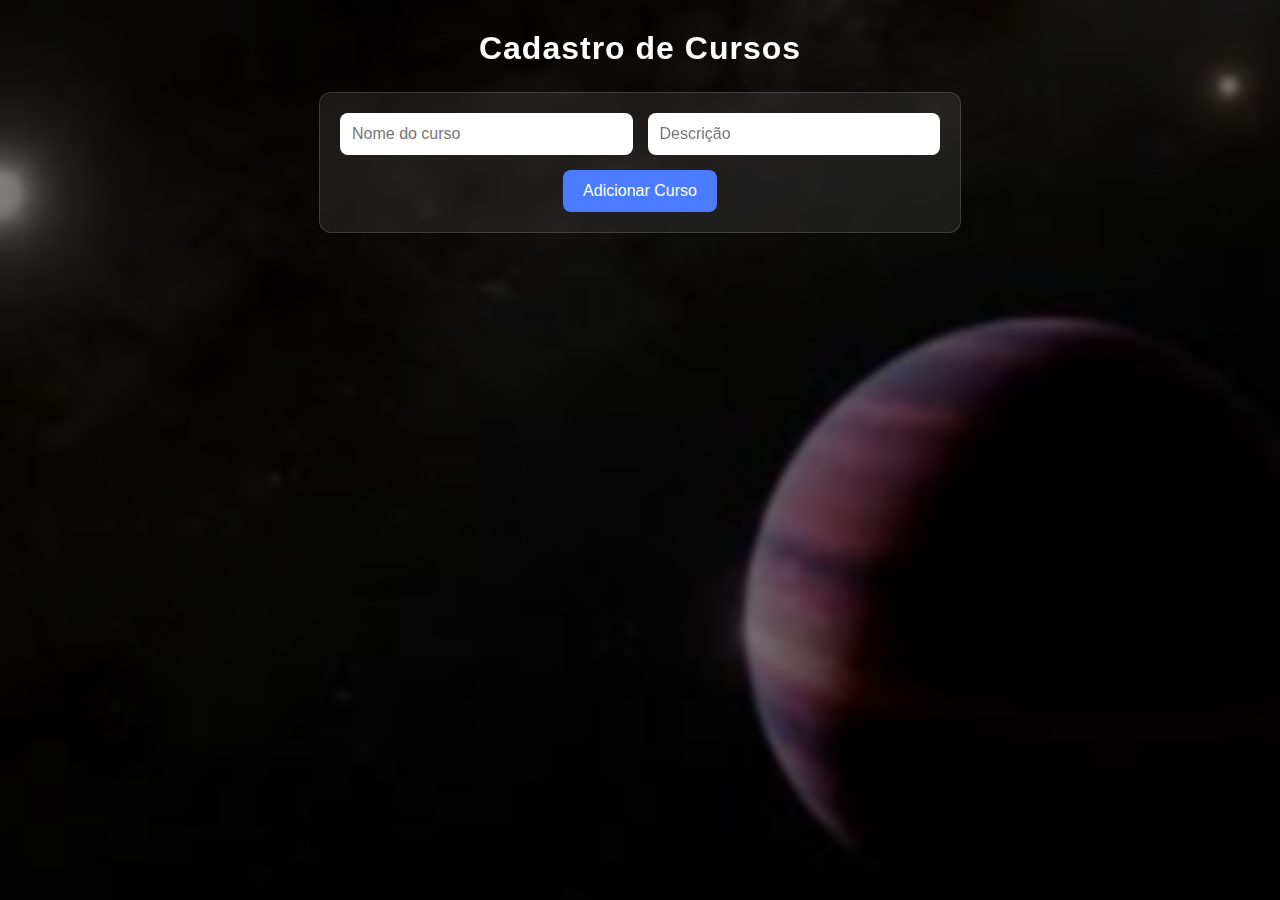
<file: target/classes/static/admin.html>
<!DOCTYPE html>
<html lang="pt-br">
<head>
    <meta charset="UTF-8">
    <title>Admin - Cursos</title>
    <link rel="stylesheet" href="css/admin.css">
</head>
<body>
    <h1>Cadastro de Cursos</h1>

    <form id="form-curso">
        <input id="nome" type="text" placeholder="Nome do curso" required>
        <input id="descricao" type="text" placeholder="Descrição" required>
        <button type="submit">Adicionar Curso</button>
    </form>

    <div id="cursos-container" class="cursos-container"></div>

    <!-- Modal de Edição 
    <div id="modal-editar" class="modal">
        <div class="modal-content">
            <span class="close">&times;</span>
            <h2>Editar Curso</h2>
            <input id="editar-nome" type="text" placeholder="Nome do curso">
            <input id="editar-descricao" type="text" placeholder="Descrição">
            <button id="salvar-edicao">Salvar</button>
        </div>
    </div>
    -->

    <script src="js/admin.js"></script>
</body>
</html>
</file>
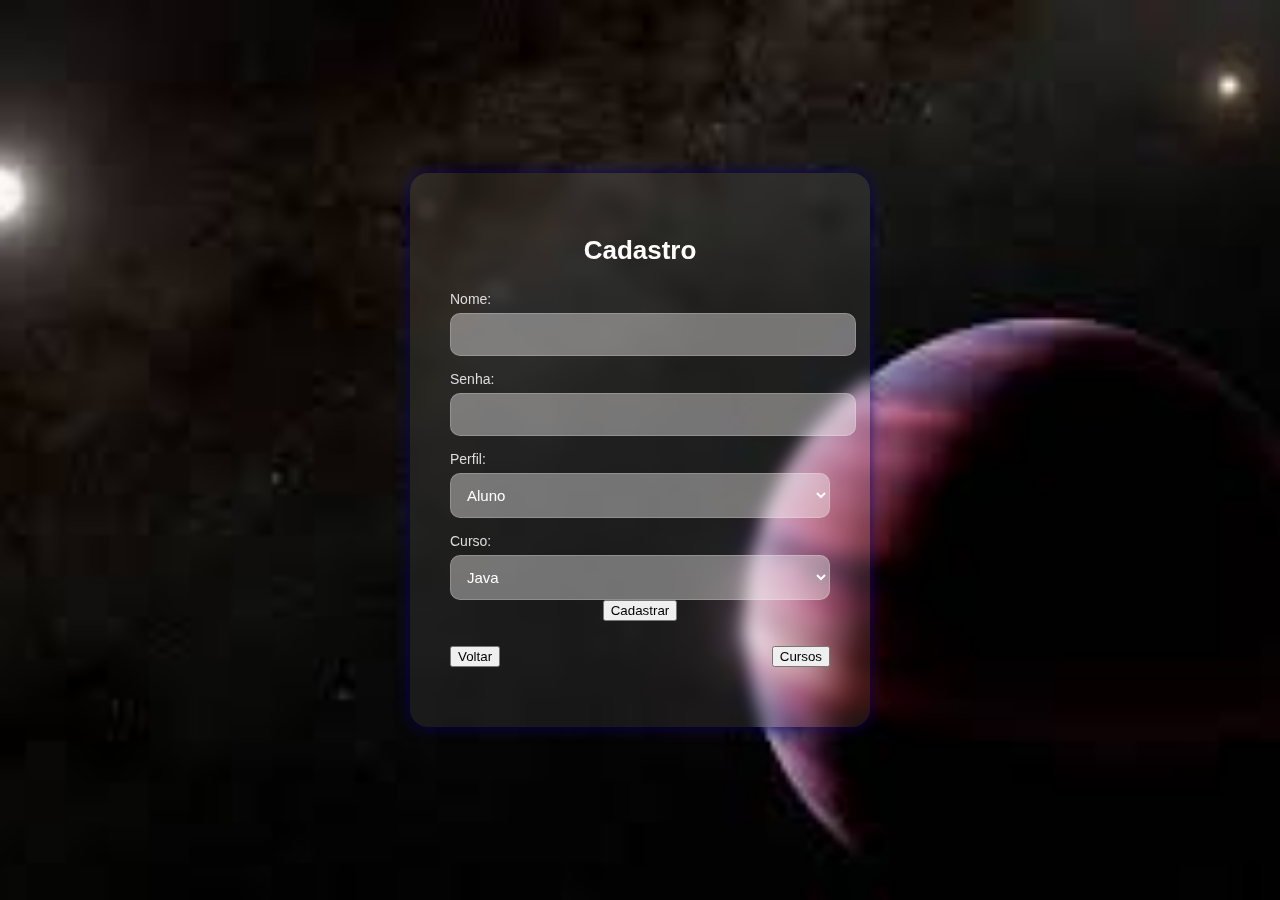
<file: target/classes/static/cadastro.html>
<!DOCTYPE html>
<html lang="pt-br">
<head>
    <meta charset="UTF-8">
    <meta name="viewport" content="width=device-width, initial-scale=1.0">
    <title>Cadastro de Aluno</title>
    <link rel="stylesheet" href="css/cadastro.css">
</head>
<body>
    

    <div class="container">
        <h2>Cadastro</h2>
        <form id="cadastroForm">
            <label for="username">Nome:</label>
            <input type="text" id="username" required>

            <label for="password">Senha:</label>
            <input type="password" id="password" required>

            <label for="role">Perfil:</label>
            <select id="role">
                <option value="ALUNO">Aluno</option>
                <option value="ADMIN">Admin</option>
            </select>

            <label for="curso">Curso:</label>
            <select id="curso">
                <option value="Java">Java</option>
                <option value="Python">Python</option>
                <option value="Front-End">Front-End</option>
            </select>

            <button type="submit">Cadastrar</button>
        </form>

        <div class="buttons">
            <button id="btnVoltar">Voltar</button>
            <button id="btnCursos">Cursos</button>
        </div>

        <p id="mensagem"></p>
    </div>

    <script src="js/cadastro.js"></script>
</body>
</html>
</file>
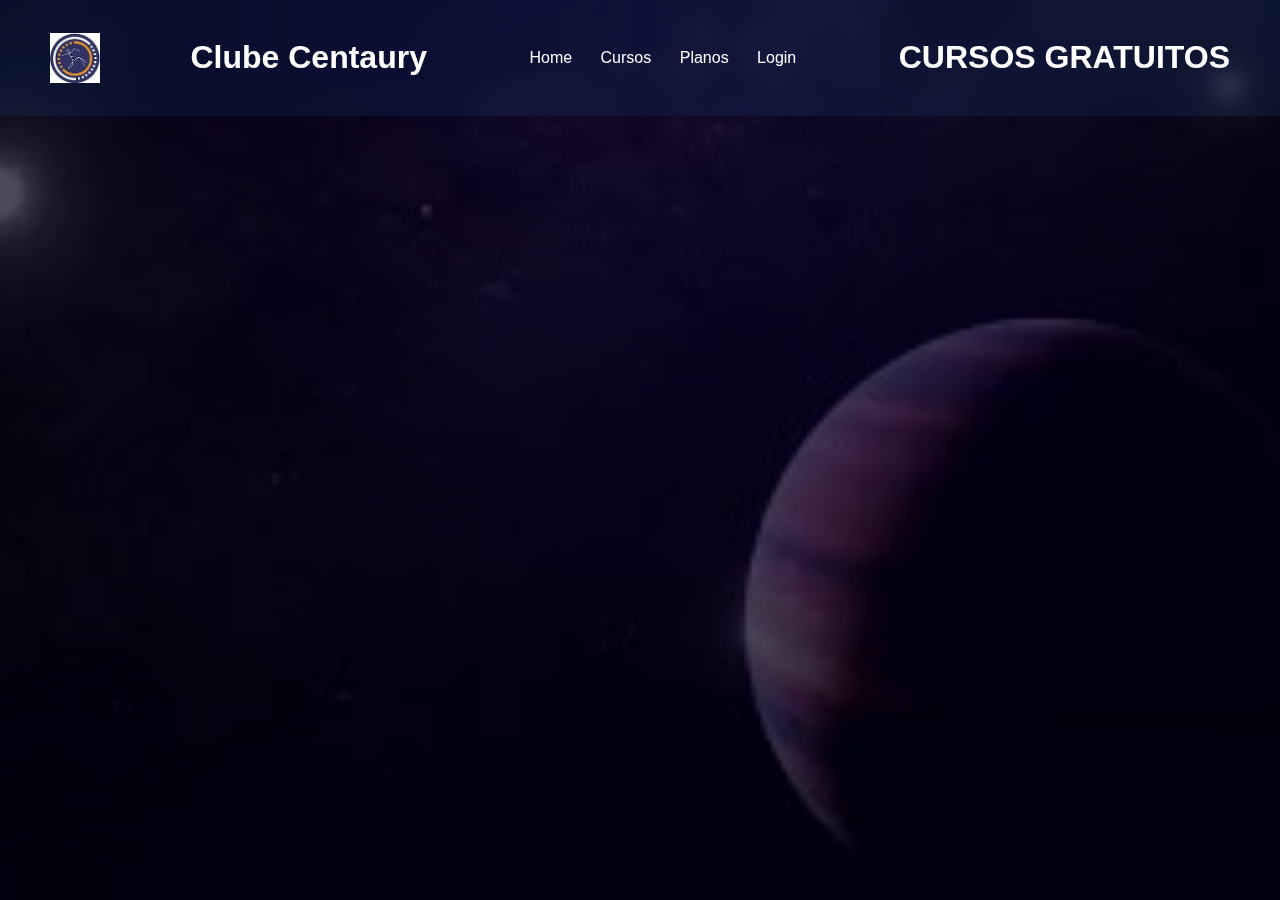
<file: target/classes/static/cursos.html>
<!DOCTYPE html>
<html lang="pt-br">
<head>
    <meta charset="UTF-8">
    <meta name="viewport" content="width=device-width, initial-scale=1.0">
    <title>Cursos Disponíveis</title>
    <link rel="stylesheet" href="css/cursos.css">
</head>
<body>
   <header class="topbar">
        <img src="img/logo.png" alt="Logo do Sistema" class="logo_img">
    <h1 class="logo">Clube Centaury</h1>

    <nav>
        <a href="index.html">Home</a>
        <a href="cursos.html">Cursos</a>
        <a href="descricao.html">Planos</a>
        <a href="login.html">Login</a>
        
    </nav>

    <h1>CURSOS GRATUITOS</h1>
</header>

    <main>
        <div id="cursos-container"></div>
    </main>

    <script src="js/cursos.js"></script>
</body>
</html>
</file>
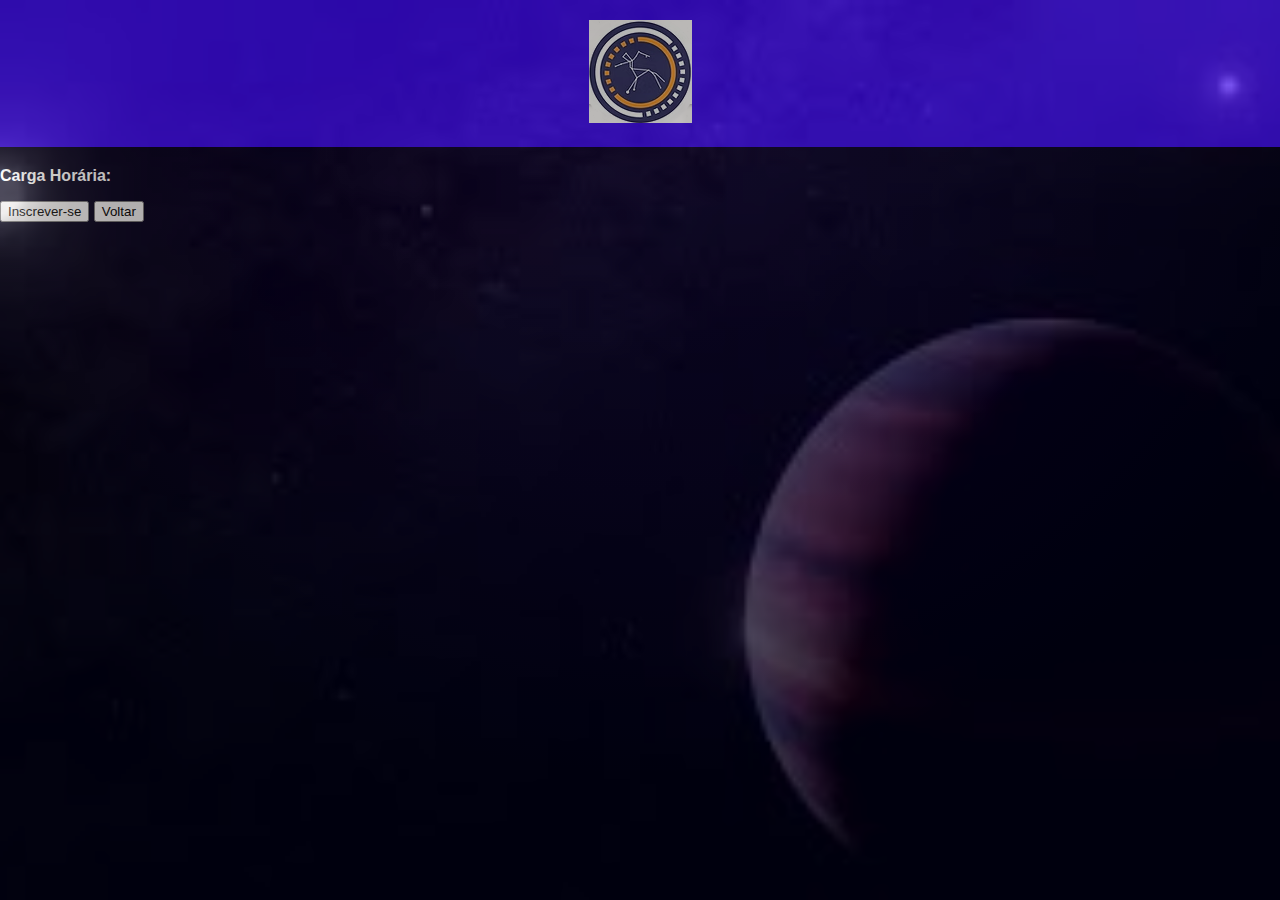
<file: target/classes/static/descricao.html>
<!DOCTYPE html>
<html lang="pt-br">
<head>
    <meta charset="UTF-8">
    <meta name="viewport" content="width=device-width, initial-scale=1.0">
    <title>Detalhes do Curso</title>
    <link rel="stylesheet" href="css/cursos.css">
</head>
<body>
   <header class="top-header">
    <img src="img/logo.png" alt="Logo" class="logo">
</header>

    

    <div class="container">
        <h2 id="tituloCurso"></h2>

        <div class="card-detalhes">
            <h3 id="nomeCurso"></h3>
            <p id="descricaoCurso"></p>
            <p class="info"><strong>Carga Horária:</strong> <span id="cargaCurso"></span></p>

            <div class="botoes">
                <button id="btnInscrever" class="btn-primario">Inscrever-se</button>
                <button id="btnVoltar" class="btn-secundario">Voltar</button>
            </div>
        </div>
    </div>
</header>
    <script src="js/descricao.js"></script>
</body>
</html>
</file>
<file: target/classes/static/css/admin.css>
/* ======== FUNDO ======== */
body {
    margin: 0;
    font-family: "Inter", Arial, sans-serif;
    background: url('../img/img.jpg') no-repeat center center / cover fixed;
    color: #fff;
}

body::before {
    content: "";
    position: fixed;
    top: 0;
    left: 0;
    width: 100%;
    height: 100%;
    background: rgba(0,0,0,0.5);
    backdrop-filter: blur(3px);
    z-index: -1;
}

/* ======== TÍTULO ======== */
h1 {
    text-align: center;
    color: #fff;
    margin-top: 30px;
    font-size: 2rem;
    letter-spacing: 1px;
}

/* ======== FORM ======== */
form {
    background: rgba(255,255,255,0.08);
    padding: 20px;
    max-width: 600px;
    margin: 25px auto;
    border-radius: 12px;
    backdrop-filter: blur(8px);
    display: flex;
    flex-wrap: wrap;
    gap: 15px;
    justify-content: center;
    border: 1px solid rgba(255,255,255,0.15);
}

form input {
    flex: 1 1 250px;
    padding: 12px;
    font-size: 16px;
    border: none;
    border-radius: 8px;
    outline: none;
}

form button {
    padding: 12px 20px;
    background-color: #4b7bff;
    border: none;
    border-radius: 8px;
    cursor: pointer;
    color: #fff;
    font-size: 16px;
    transition: 0.2s;
}

form button:hover {
    background-color: #335df0;
}

/* ======== CONTAINER DOS CURSOS ======== */
.cursos-container {
    display: flex;
    flex-wrap: wrap;
    justify-content: center;
    gap: 20px;
    padding: 20px;
}

/* ======== CARD ======== */
.card {
    background: rgba(255,255,255,0.12);
    border-radius: 12px;
    width: 280px;
    padding: 20px;
    text-align: center;
    backdrop-filter: blur(6px);
    border: 1px solid rgba(255,255,255,0.15);
}

.card h3 {
    color: #fff;
    margin-bottom: 10px;
}

.card p {
    color: #ddd;
    min-height: 50px;
}

button.editar-btn,
button.deletar-btn {
    margin: 5px;
    padding: 8px 12px;
    border: none;
    border-radius: 6px;
    cursor: pointer;
    font-size: 14px;
}

button.editar-btn {
    background-color: #2d7AFF;
    color: #fff;
}

button.deletar-btn {
    background-color: #ff4d4d;
    color: #fff;
}

/* ======== MODAL ======== */
.modal {
    display: none;
    position: fixed;
    z-index: 20;
    left: 0; top: 0;
    width: 100%; height: 100%;
    background-color: rgba(0,0,0,0.6);
}

.modal-content {
    background: rgba(255,255,255,0.9);
    margin: 10% auto;
    padding: 20px;
    width: 90%;
    max-width: 350px;
    border-radius: 10px;
    position: relative;
}

.modal-content input {
    width: 100%;
    padding: 10px;
    margin-bottom: 15px;
}

.close {
    position: absolute;
    right: 15px;
    top: 10px;
    font-size: 22px;
    cursor: pointer;
    font-weight: bold;
}
</file>
<file: target/classes/static/css/cadastro.css>
/* Fundo estelar */
body {
    margin: 0;
    font-family: Arial, sans-serif;
    background: url("../img/stars.jpg") no-repeat center center fixed;
    background-size: cover;
    display: flex;
    justify-content: center;
    align-items: center;
    height: 100vh;
}

/* Container estilo vidro */
.container {
    background: rgba(254, 250, 250, 0.08);
    backdrop-filter: blur(8px);
    padding: 40px;
    border-radius: 18px;
    width: 380px;
    box-shadow: 0 0 15px rgba(11, 1, 95, 0.911);
    color: #afc5f2;
    text-align: center;
}

/* Título */
h2 {
    font-size: 26px;
    margin-bottom: 25px;
    color: #fffefa;
}

/* Labels */
label {
    color: #ddd;
    display: block;
    margin-top: 15px;
    text-align: left;
    font-size: 14px;
}

/* Inputs e selects */
input, select {
    width: 100%;
    padding: 12px;
    margin-top: 6px;
    border-radius: 10px;
    border: 1px solid rgba(255,255,255,0.2);
    background: rgba(251, 247, 247, 0.4);
    color: white;
    font-size: 15px;
    outline: none;
    transition: 0.2s;
}

input:focus,
select:focus {
    border-color: #6c5cff;
    box-shadow: 0 0 8px rgba(108, 92, 255, 0.7);
}

/* Botão cadastrar (usa sua classe global) */
.btn-primary {
    width: 100%;
    margin-top: 25px;
    padding: 12px;
    background: #6c5cff;
    color: #fff;
    border: none;
    border-radius: 10px;
    cursor: pointer;
    font-size: 16px;
    transition: 0.3s;
}

.btn-primary:hover {
    background: #5848d3;
}

/* Botões inferiores */
.buttons {
    margin-top: 25px;
    display: flex;
    justify-content: space-between;
    gap: 10px;
}

.btn-secondary {
    padding: 12px 20px;
    background: transparent;
    border: 1px solid #6c5cff;
    color: #6c5cff;
    border-radius: 10px;
    cursor: pointer;
    transition: 0.3s;
}

.btn-secondary:hover {
    background: rgba(108,92,255,0.2);
}

/* Mensagem */
#mensagem {
    margin-top: 20px;
    color: #ffd44d;
    font-size: 14px;
}
body {
    margin: 0;
    font-family: Arial, sans-serif;
    background: url("../img/img.jpg") no-repeat center center fixed;
    background-size: cover;
}
.top-header {
    text-align: left;
    padding: 20px 0;
}
</file>
<file: target/classes/static/css/cursos.css>
/* Fundo estelar */
body {
    margin: 0;
    font-family: Arial, sans-serif;
    background: radial-gradient(circle at top, #0e0333, #000015 70%) fixed;
    color: #fff;
    overflow-x: hidden;
}

body::before {
    content: "";
    position: fixed;
    top: 0; left: 0;
    width: 100%;
    height: 100%;
    background: url('../img/img.jpg') no-repeat center center / cover;
    opacity: 0.3;
    pointer-events: none;
}
/* ------------------------------
   TOPBAR
--------------------------------*/
.topbar {
    display: flex;
    justify-content: space-between;
    align-items: center;
    padding: 18px 50px;
    background: rgba(33, 126, 232, 0.1);
    backdrop-filter: blur(10px);
    position: sticky;
    top: 0;
}

.logo_img {
    height: 50px;
}

nav a {
    margin: 0 12px;
    color: #fff;
    text-decoration: none;
    font-size: 16px;
}

nav a:hover {
    color: #8ab4ff;
}
header {
    background-color: #3e0cf2;
    color: white;
    padding: 20px 0;
    text-align: center;
}

#cursos-container {
    display: flex;
    flex-wrap: wrap;
    justify-content: center;
    gap: 20px;
    padding: 20px;
}

.card {
    background-color: rgba(255, 255, 255, 0.95);
    border: 1px solid #ddd;
    border-radius: 10px;
    width: 250px;
    padding: 15px;
    box-shadow: 0 2px 8px rgba(0,0,0,0.2);
    transition: transform 0.2s, box-shadow 0.2s;
    text-align: center;
    color: #000;
}

.card:hover {
    transform: translateY(-5px);
    box-shadow: 0 6px 15px rgba(0, 0, 0, 0.1);
}

.card h3 {
    margin-top: 0;
}

.card p {
    min-height: 50px;
}

.alunos {
    margin: 10px 0;
    font-weight: bold;
}

button.matricular-btn {
    background-color: #3e0cf2;
    color: white;
    border: none;
    padding: 10px 15px;
    border-radius: 5px;
    cursor: pointer;
    transition: background-color 0.2s;
}

button.matricular-btn:hover {
    background-color: #2fd3f0;
}
</file>
